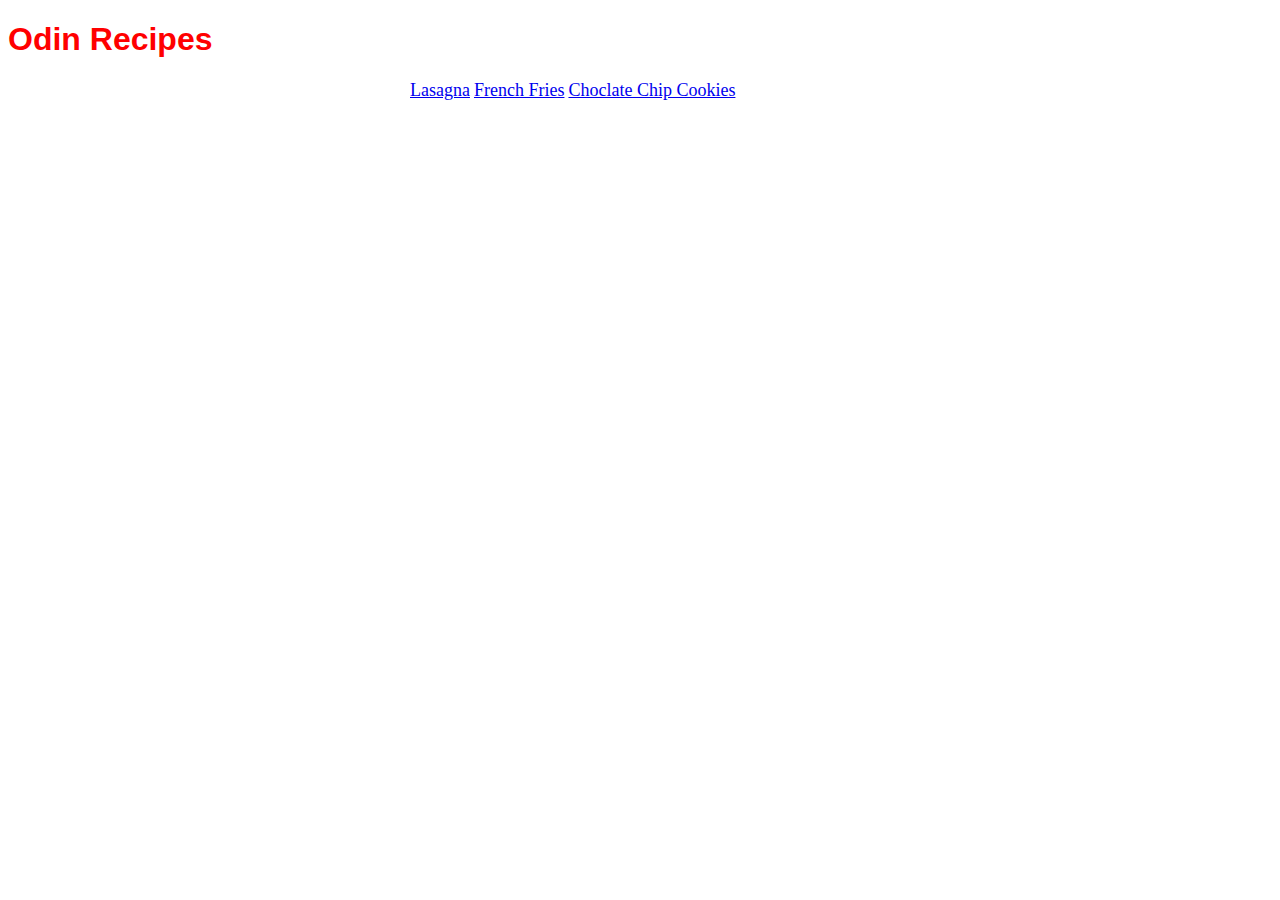
<file: index.html>
<!DOCTYPE html>
<html lang="en">
  <head>
    <meta charset="UTF-8" />
    <meta name="viewport" content="width=device-width, initial-scale=1.0" />
    <link rel="stylesheet" href="styles/styles.css" />
    <title>Odin Recipes</title>
  </head>
  <body>
    <h1>Odin Recipes</h1>
    <ul class="recipes-list">
      <li><a href="recipes/lasagna.html">Lasagna</a></li>
      <li><a href="recipes/fries.html">French Fries</a></li>
      <li><a href="recipes/cookies.html">Choclate Chip Cookies</a></li>
    </ul>
  </body>
</html>
</file>
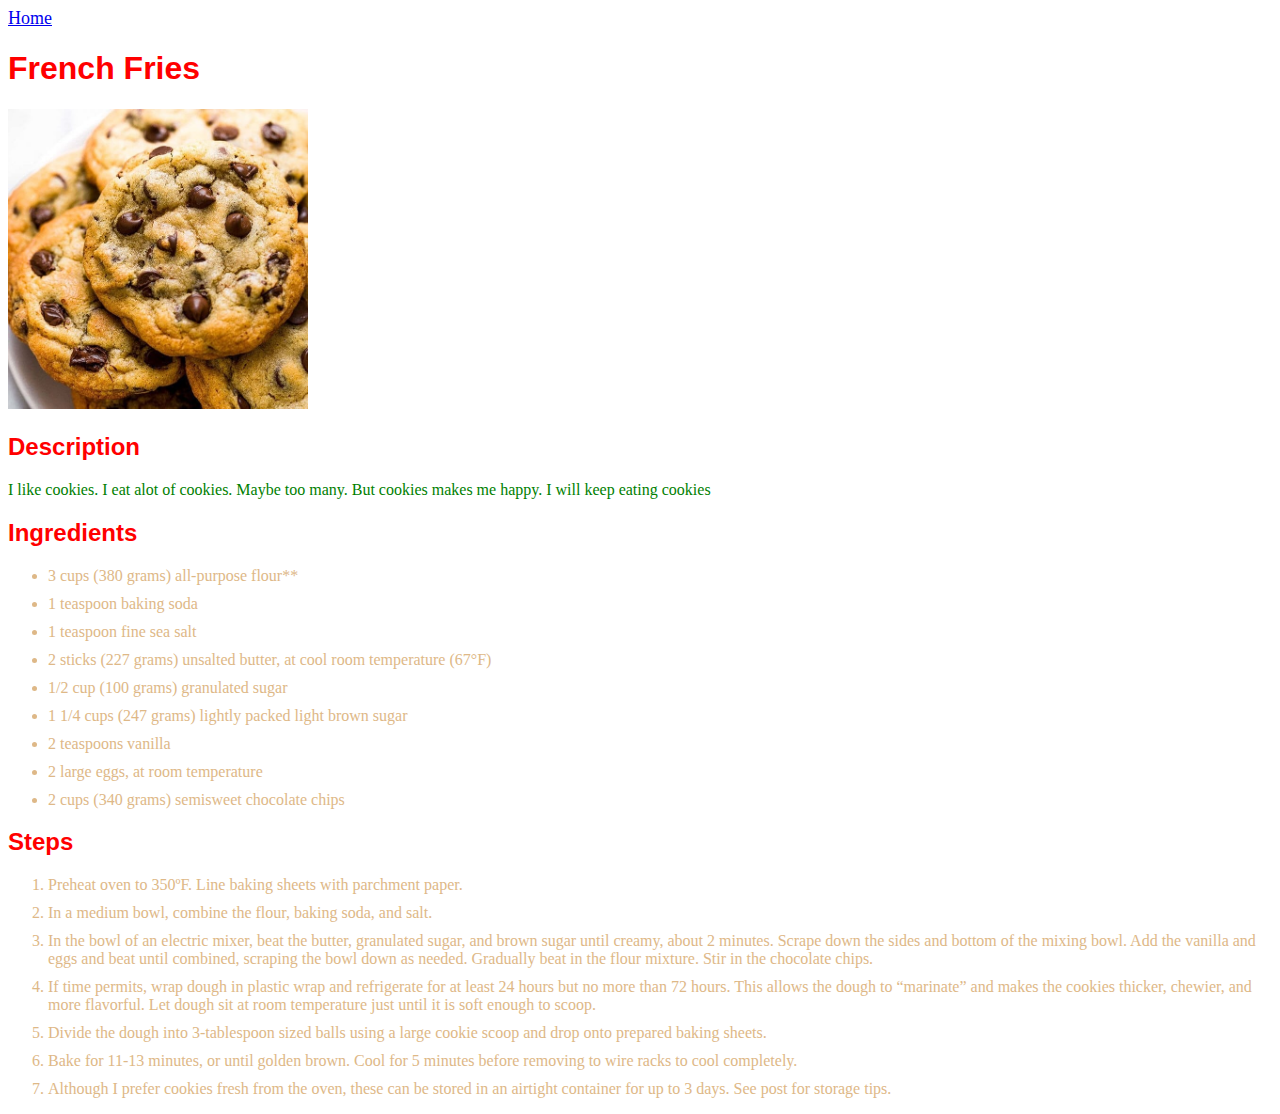
<file: recipes/cookies.html>
<!DOCTYPE html>
<html lang="en">
  <head>
    <meta charset="UTF-8" />
    <meta name="viewport" content="width=device-width, initial-scale=1.0" />
    <link rel="stylesheet" href="../styles/styles.css" />
    <title>Choclate Chip Cookies</title>
  </head>
  <body>
    <a href="../index.html">Home</a>

    <h1>French Fries</h1>
    <img src="../images/cookies.jpg" alt="Choclate Chip Cookies" width="300" />
    <h2>Description</h2>
    <p>
      I like cookies. I eat alot of cookies. Maybe too many. But cookies makes
      me happy. I will keep eating cookies
    </p>

    <h2>Ingredients</h2>
    <ul>
      <li>3 cups (380 grams) all-purpose flour**</li>
      <li>1 teaspoon baking soda</li>
      <li>1 teaspoon fine sea salt</li>
      <li>
        2 sticks (227 grams) unsalted butter, at cool room temperature (67°F)
      </li>
      <li>1/2 cup (100 grams) granulated sugar</li>
      <li>1 1/4 cups (247 grams) lightly packed light brown sugar</li>
      <li>2 teaspoons vanilla</li>
      <li>2 large eggs, at room temperature</li>
      <li>2 cups (340 grams) semisweet chocolate chips</li>
    </ul>

    <h2>Steps</h2>
    <ol>
      <li>Preheat oven to 350ºF. Line baking sheets with parchment paper.</li>
      <li>In a medium bowl, combine the flour, baking soda, and salt.</li>
      <li>
        In the bowl of an electric mixer, beat the butter, granulated sugar, and
        brown sugar until creamy, about 2 minutes. Scrape down the sides and
        bottom of the mixing bowl. Add the vanilla and eggs and beat until
        combined, scraping the bowl down as needed. Gradually beat in the flour
        mixture. Stir in the chocolate chips.
      </li>
      <li>
        If time permits, wrap dough in plastic wrap and refrigerate for at least
        24 hours but no more than 72 hours. This allows the dough to “marinate”
        and makes the cookies thicker, chewier, and more flavorful. Let dough
        sit at room temperature just until it is soft enough to scoop.
      </li>
      <li>
        Divide the dough into 3-tablespoon sized balls using a large cookie
        scoop and drop onto prepared baking sheets.
      </li>
      <li>
        Bake for 11-13 minutes, or until golden brown. Cool for 5 minutes before
        removing to wire racks to cool completely.
      </li>
      <li>
        Although I prefer cookies fresh from the oven, these can be stored in an
        airtight container for up to 3 days. See post for storage tips.
      </li>
    </ol>
  </body>
</html>
</file>
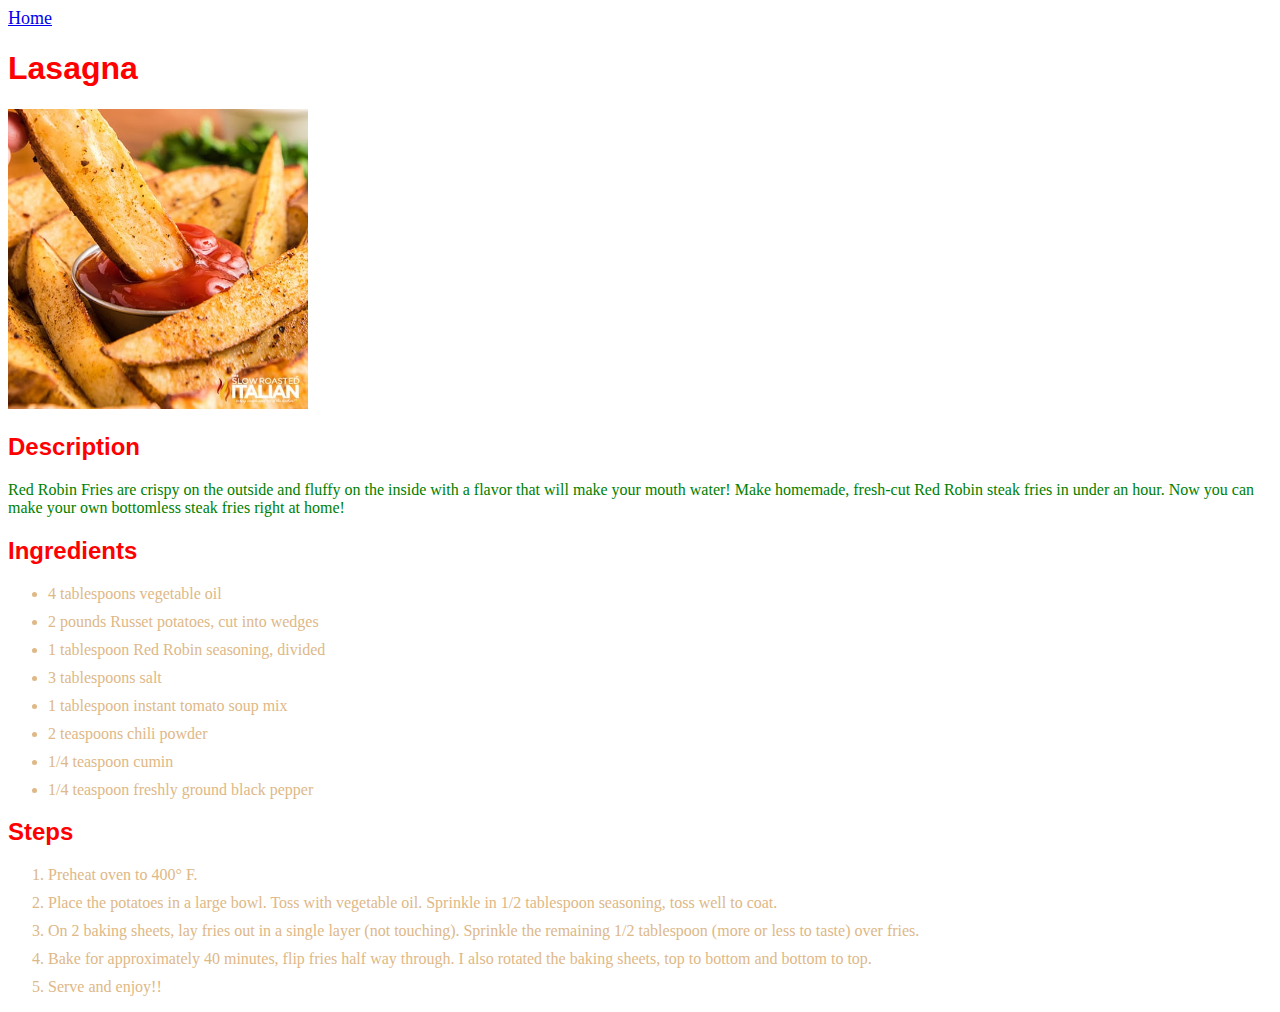
<file: recipes/fries.html>
<!DOCTYPE html>
<html lang="en">
  <head>
    <meta charset="UTF-8" />
    <meta name="viewport" content="width=device-width, initial-scale=1.0" />
    <link rel="stylesheet" href="../styles/styles.css" />
    <title>Document</title>
  </head>
  <body>
    <a href="../index.html">Home</a>

    <h1>Lasagna</h1>
    <img src="../images/fries.jpg" alt="Seasoned French Fries" width="300" />
    <h2>Description</h2>
    <p>
      Red Robin Fries are crispy on the outside and fluffy on the inside with a
      flavor that will make your mouth water! Make homemade, fresh-cut Red Robin
      steak fries in under an hour. Now you can make your own bottomless steak
      fries right at home!
    </p>

    <h2>Ingredients</h2>
    <ul>
      <li>4 tablespoons vegetable oil</li>
      <li>2 pounds Russet potatoes, cut into wedges</li>
      <li>1 tablespoon Red Robin seasoning, divided</li>
      <li>3 tablespoons salt</li>
      <li>1 tablespoon instant tomato soup mix</li>
      <li>2 teaspoons chili powder</li>
      <li>1/4 teaspoon cumin</li>
      <li>1/4 teaspoon freshly ground black pepper</li>
    </ul>

    <h2>Steps</h2>
    <ol>
        <li>Preheat oven to 400° F.</li>
        <li>
          Place the potatoes in a large bowl. Toss with vegetable oil. Sprinkle
          in 1/2 tablespoon seasoning, toss well to coat.
        </li>
        <li>
          On 2 baking sheets, lay fries out in a single layer (not touching).
          Sprinkle the remaining 1/2 tablespoon (more or less to taste) over
          fries.
        </li>
        <li>
          Bake for approximately 40 minutes, flip fries half way through. I also
          rotated the baking sheets, top to bottom and bottom to top.
        </li>
        <li>Serve and enjoy!!</li>
      </ol>
    </ol>
  </body>
</html>
</file>
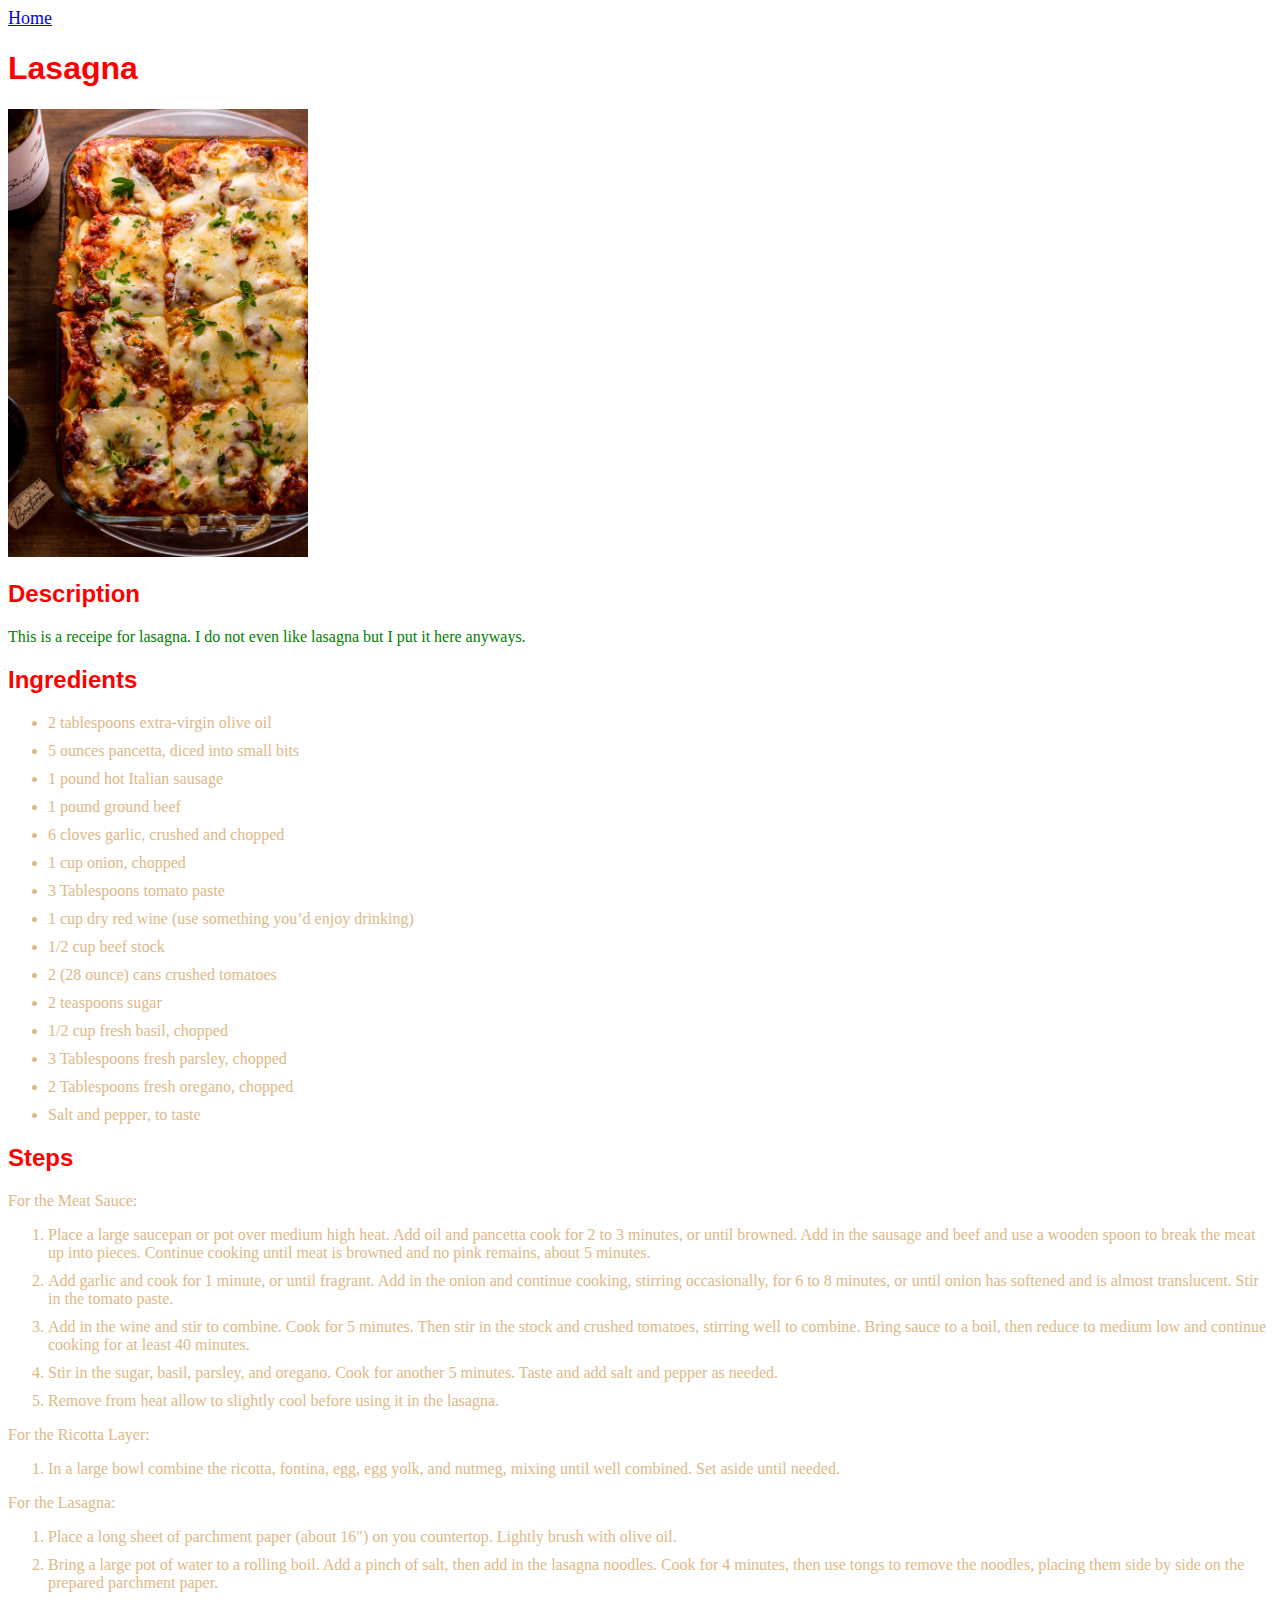
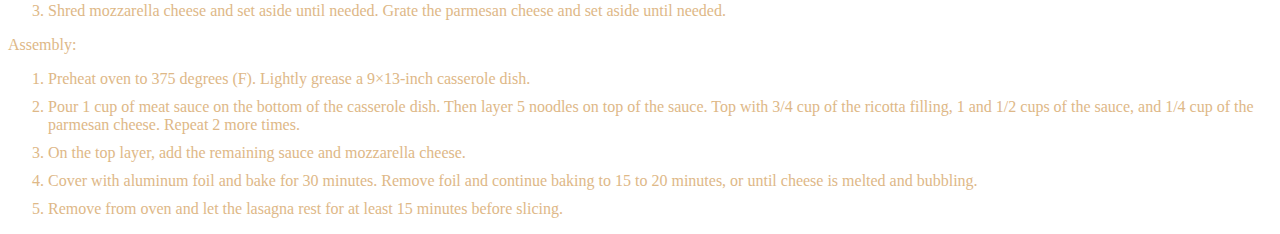
<file: recipes/lasagna.html>
<!DOCTYPE html>
<html lang="en">
  <head>
    <meta charset="UTF-8" />
    <meta name="viewport" content="width=device-width, initial-scale=1.0" />
    <link rel="stylesheet" href="../styles/styles.css" />
    <title>Lasagna</title>
  </head>
  <body>
    <a href="../index.html">Home</a>

    <h1>Lasagna</h1>
    <img src="../images/lasagna.jpg" alt="Cheesy Lasagna" width="300" />
    <h2>Description</h2>
    <p>
      This is a receipe for lasagna. I do not even like lasagna but I put it
      here anyways.
    </p>

    <h2>Ingredients</h2>
    <ul>
      <li>2 tablespoons extra-virgin olive oil</li>
      <li>5 ounces pancetta, diced into small bits</li>
      <li>1 pound hot Italian sausage</li>
      <li>1 pound ground beef</li>
      <li>6 cloves garlic, crushed and chopped</li>
      <li>1 cup onion, chopped</li>
      <li>3 Tablespoons tomato paste</li>
      <li>1 cup dry red wine (use something you’d enjoy drinking)</li>
      <li>1/2 cup beef stock</li>
      <li>2 (28 ounce) cans crushed tomatoes</li>
      <li>2 teaspoons sugar</li>
      <li>1/2 cup fresh basil, chopped</li>
      <li>3 Tablespoons fresh parsley, chopped</li>
      <li>2 Tablespoons fresh oregano, chopped</li>
      <li>Salt and pepper, to taste</li>
    </ul>

    <h2>Steps</h2>
    <li>For the Meat Sauce:</li>
    <ol>
      <li>
        Place a large saucepan or pot over medium high heat. Add oil and
        pancetta cook for 2 to 3 minutes, or until browned. Add in the sausage
        and beef and use a wooden spoon to break the meat up into pieces.
        Continue cooking until meat is browned and no pink remains, about 5
        minutes.
      </li>
      <li>
        Add garlic and cook for 1 minute, or until fragrant. Add in the onion
        and continue cooking, stirring occasionally, for 6 to 8 minutes, or
        until onion has softened and is almost translucent. Stir in the tomato
        paste.
      </li>
      <li>
        Add in the wine and stir to combine. Cook for 5 minutes. Then stir in
        the stock and crushed tomatoes, stirring well to combine. Bring sauce to
        a boil, then reduce to medium low and continue cooking for at least 40
        minutes.
      </li>
      <li>
        Stir in the sugar, basil, parsley, and oregano. Cook for another 5
        minutes. Taste and add salt and pepper as needed.
      </li>
      <li>
        Remove from heat allow to slightly cool before using it in the lasagna.
      </li>
    </ol>

    <li>For the Ricotta Layer:</li>
    <ol>
      <li>
        In a large bowl combine the ricotta, fontina, egg, egg yolk, and nutmeg,
        mixing until well combined. Set aside until needed.
      </li>
    </ol>

    <li>For the Lasagna:</li>
    <ol>
      <li>
        Place a long sheet of parchment paper (about 16″) on you countertop.
        Lightly brush with olive oil.
      </li>
      <li>
        Bring a large pot of water to a rolling boil. Add a pinch of salt, then
        add in the lasagna noodles. Cook for 4 minutes, then use tongs to remove
        the noodles, placing them side by side on the prepared parchment paper.
      </li>
      <li>
        Shred mozzarella cheese and set aside until needed. Grate the parmesan
        cheese and set aside until needed.
      </li>
    </ol>

    <li>Assembly:</li>
    <ol>
      <li>
        Preheat oven to 375 degrees (F). Lightly grease a 9×13-inch casserole
        dish.
      </li>
      <li>
        Pour 1 cup of meat sauce on the bottom of the casserole dish. Then layer
        5 noodles on top of the sauce. Top with 3/4 cup of the ricotta filling,
        1 and 1/2 cups of the sauce, and 1/4 cup of the parmesan cheese. Repeat
        2 more times.
      </li>
      <li>On the top layer, add the remaining sauce and mozzarella cheese.</li>
      <li>
        Cover with aluminum foil and bake for 30 minutes. Remove foil and
        continue baking to 15 to 20 minutes, or until cheese is melted and
        bubbling.
      </li>
      <li>
        Remove from oven and let the lasagna rest for at least 15 minutes before
        slicing.
      </li>
    </ol>
  </body>
</html>
</file>
<file: styles/styles.css>
h1,
h2,
h3 {
  color: red;
  font-family: Arial, Helvetica, sans-serif;
}

p {
  color: green;
  font-family: "Times New Roman", Times, serif;
}

li {
  margin-bottom: 10px;
  color: burlywood;
  font-family: Georgia, "Times New Roman", Times, serif;
}

.recipes-list {
  width: 500px;
  margin: 0 auto;
}

.recipes-list li {
  display: inline;
}

a {
  font-size: 18px;
}
</file>
